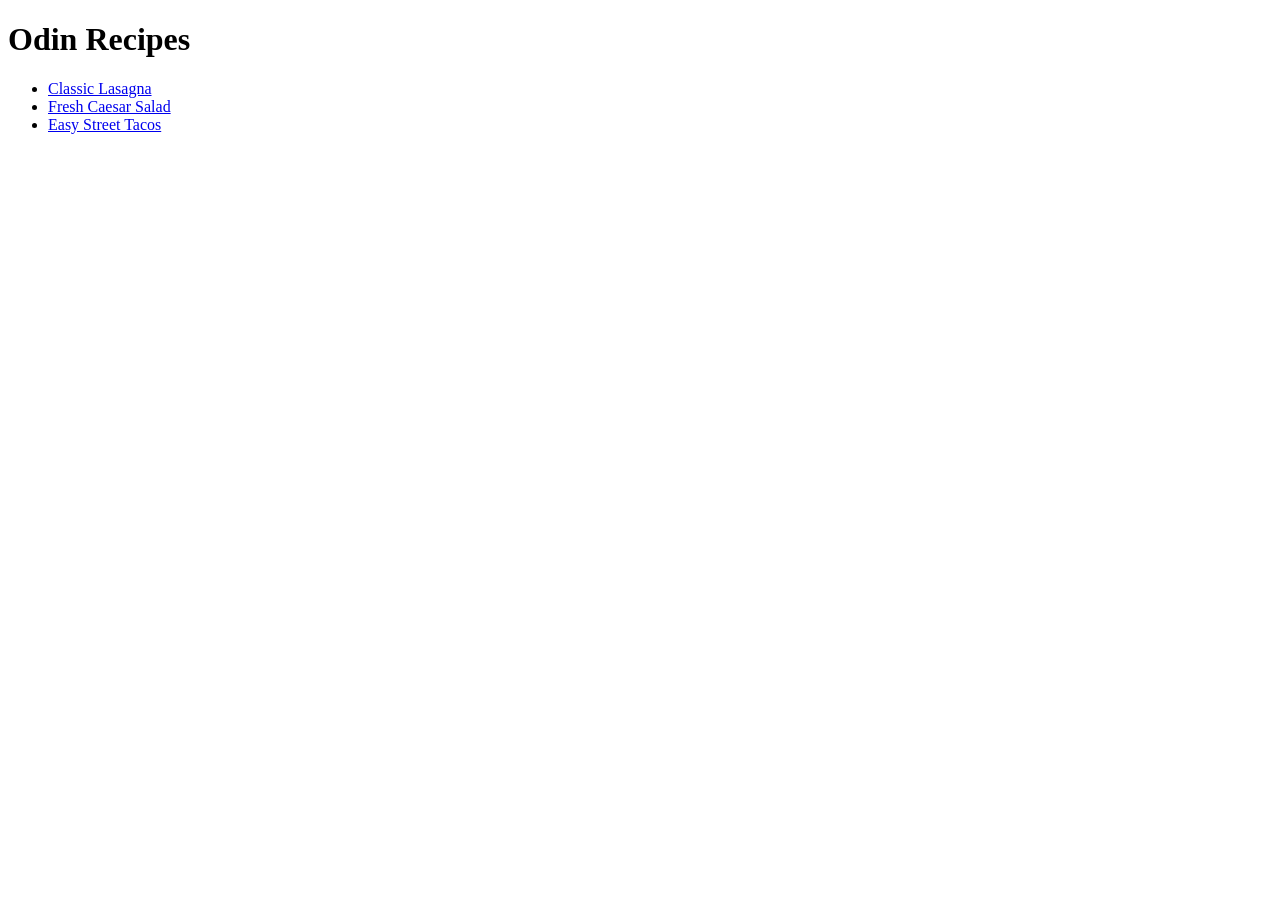
<file: index.html>
<!DOCTYPE html>
<html lang="en">
<head>
    <meta charset="UTF-8">
    <meta name="viewport" content="width=device-width, initial-scale=1.0">
    <title>Odin Recipes</title>
</head>
<body>
<h1>Odin Recipes</h1>
<ul>
    <li><a href="lasagna.html">Classic Lasagna</a></li>
    <li><a href="salad.html">Fresh Caesar Salad</a></li>
    <li><a href="tacos.html">Easy Street Tacos</a></li>
</ul>
</body>
</html>
</file>
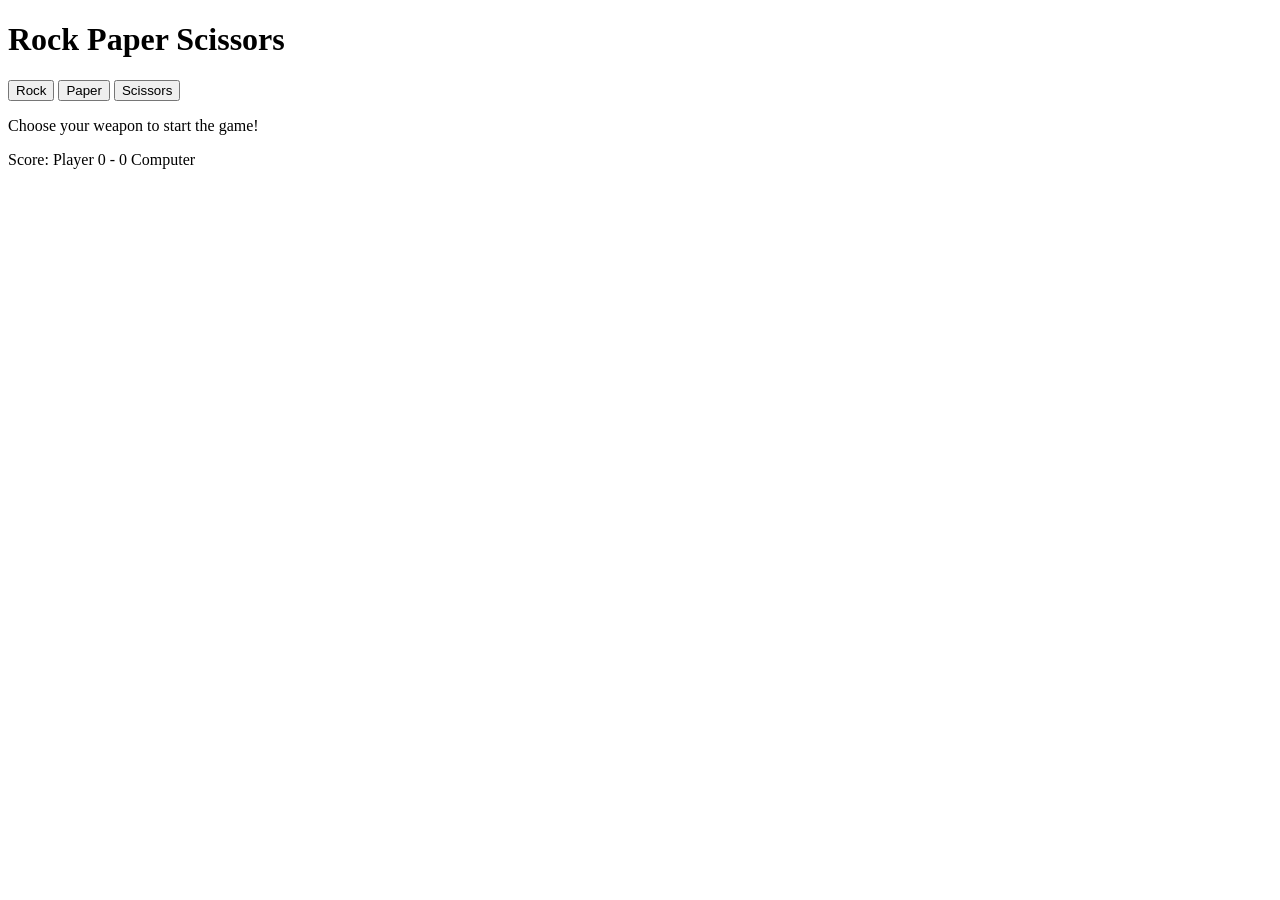
<file: odin-lesson-2/rock-paper-scissors/index.html>
<!DOCTYPE html>
<html lang="en">
<head>
    <meta charset="UTF-8">
    <meta name="viewport" content="width=device-width, initial-scale=1.0">
    <title>Rock Paper Scissors</title>
    <link rel="stylesheet" href="style.css">
</head>
<body>
    <h1>Rock Paper Scissors</h1>
    
    <!-- Step 3: Add the three game buttons -->
    <div class="buttons">
        <button id="rock">Rock</button>
        <button id="paper">Paper</button>
        <button id="scissors">Scissors</button>
    </div>

    <!-- Step 3: Add a container to show scores and results -->
    <div id="results">
        <p>Choose your weapon to start the game!</p>
    </div>

    <script src="script.js"></script>
</body>
</html>
</file>
<file: odin-lesson-2/rock-paper-scissors/style.css>
<!DOCTYPE html>
<html lang="en">
<head>
    <meta charset="UTF-8">
    <meta name="viewport" content="width=device-width, initial-scale=1.0">
    <title>Rock Paper Scissors</title>
    <link rel="stylesheet" href="style.css">
</head>
<body>
    <h1>Rock Paper Scissors</h1>
    
    <!-- Your UI buttons will go here -->

    <script src="script.js"></script>
</body>
</html>
</file>
